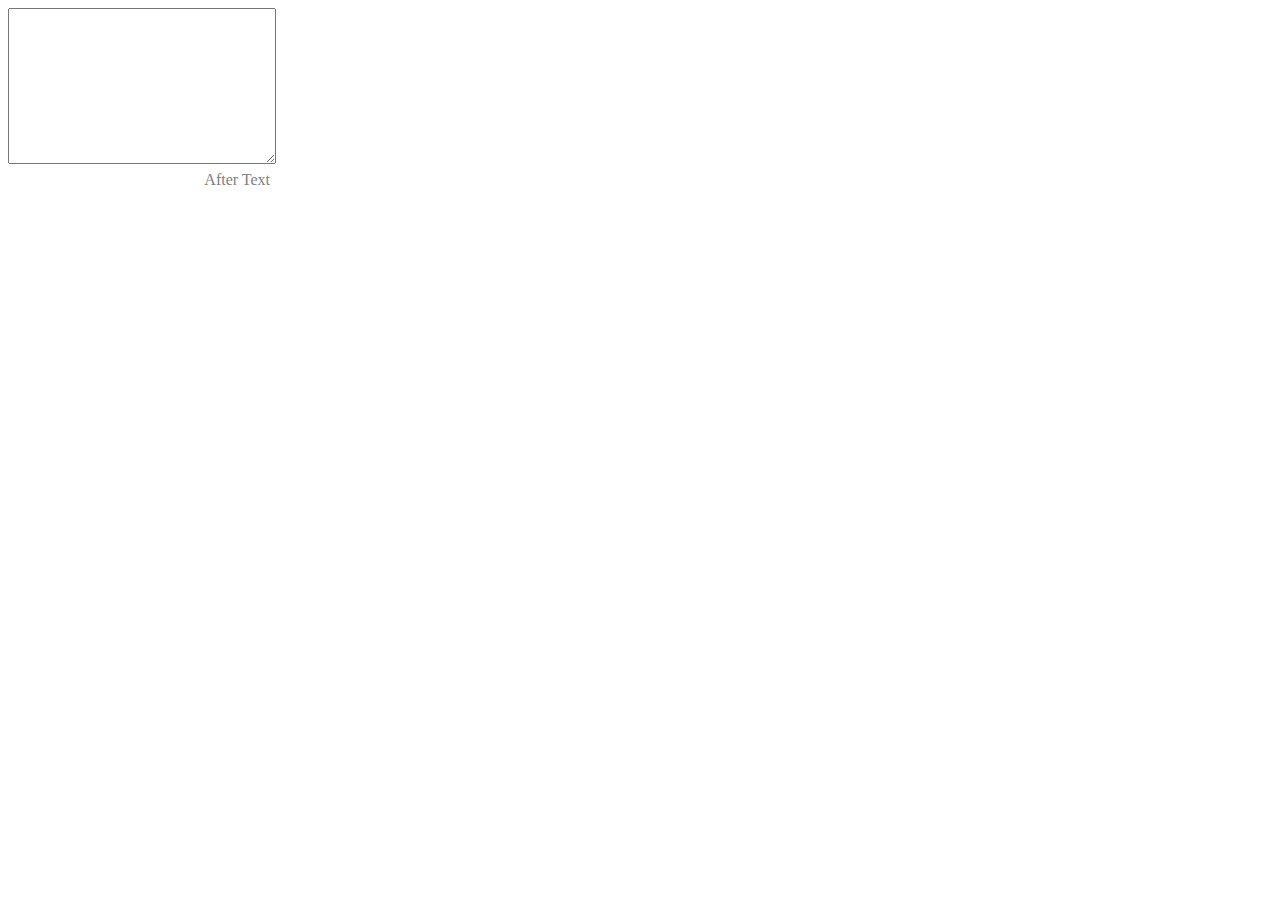
<file: test4.html>
<!DOCTYPE html>
<html lang="en">
<head>
    <meta charset="UTF-8">
    <meta name="viewport" content="width=device-width, initial-scale=1.0">
    <title>Textarea Before/After</title>
    <style>
        .textarea-container {
            position: relative;
            display: inline-block;
        }

        .textarea-container::before {
            content: 'Before Text';
            position: absolute;
            top: -25px;
            left: 0;
            font-size: 1rem;
            color: gray;
        }

        .textarea-container::after {
            content: 'After Text';
            position: absolute;
            bottom: -25px;
            right: 0;
            font-size: 1rem;
            color: gray;
        }

        textarea {
            display: block;
            width: 100%;
        }
    </style>
</head>
<body>
    <div class="textarea-container">
        <textarea name="textarea" id="textarea" cols="30" rows="10"></textarea>
    </div>
</body>
</html>
</file>
